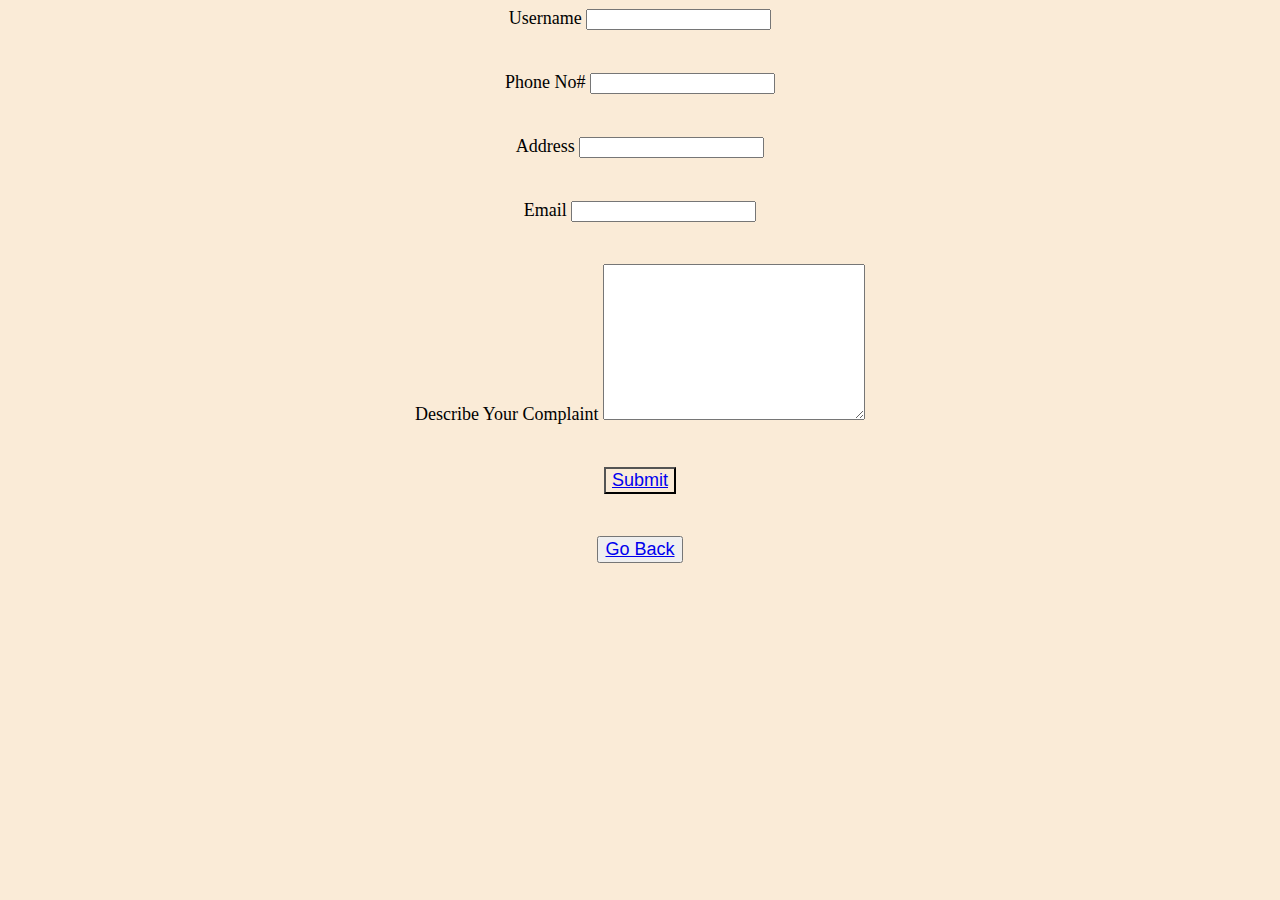
<file: pages/contact.html>
<!DOCTYPE html>
<html lang="en">
<head>
    <meta charset="UTF-8">
    <meta name="viewport" content="width=device-width, initial-scale=1.0">
    <title>Contact Us </title>
</head>
<body style="text-align: center;
font-size: large; background-color: antiquewhite;">
    Username <input type="text" >
    <br><br><br>
    Phone No#
    <input type="text">
    <br><br><br>
    Address
    <input type="text">
    <br><br><br>
    Email
    <input type="text">
    <br><br><br>
    Describe Your Complaint
    <textarea name="Text" id="" cols="30" rows="10"></textarea>
    <br><br><br>
    <button style="background-color: antiquewhite; color: cadetblue; font-size:large ;"><a href="file:///C:/Users/Dell/Desktop/websoite/Complaint/Index.html">Submit</button></a>
    <br><br><br>
    <button style="font-size: large;"><a href="../index.html">Go Back</button></a>
</body>
</html>
</file>
